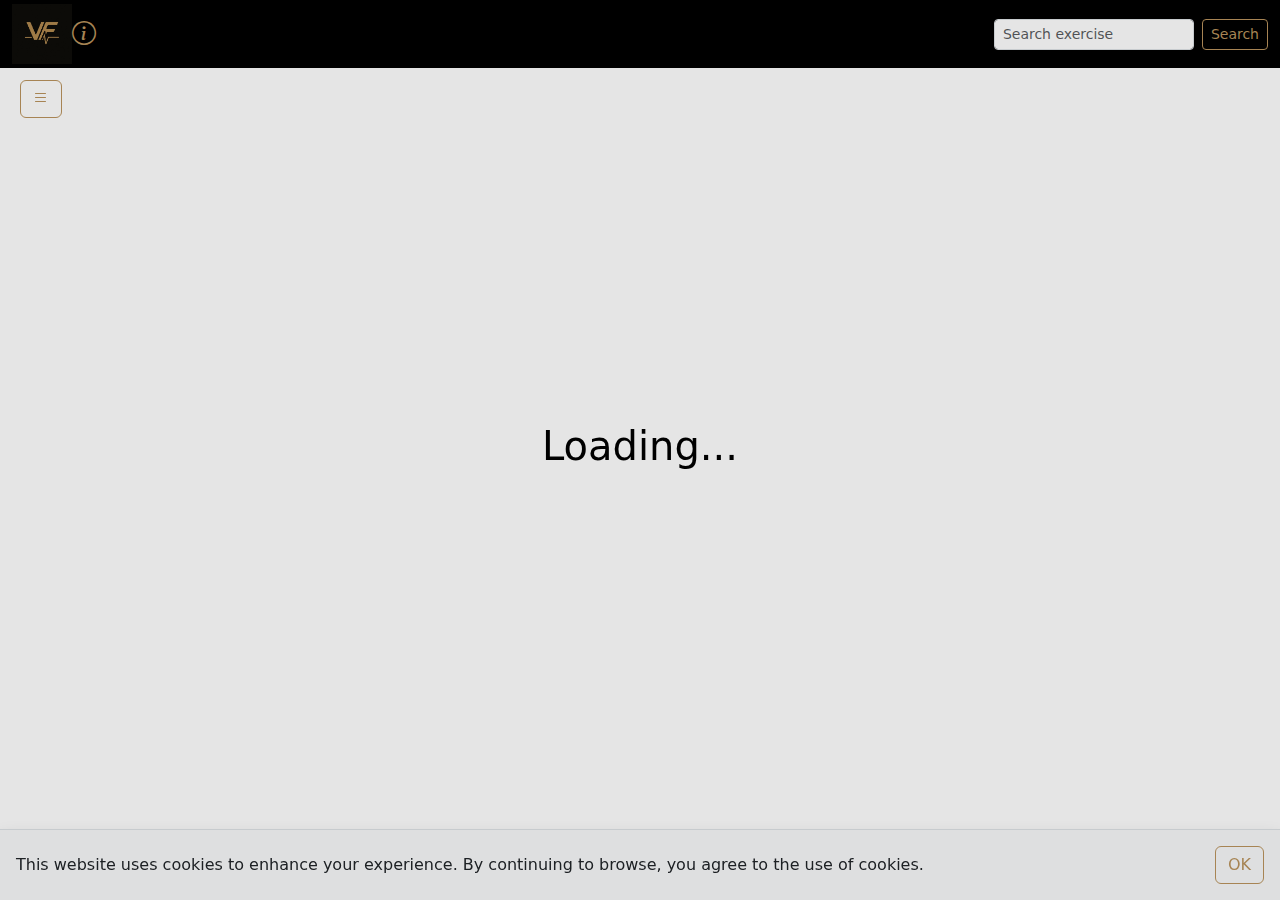
<file: index.html>
<!DOCTYPE html>

<html>
  <head>
    <meta charset="UTF-8" />
    <meta name="viewport" content="width=device-width,initial-scale=1.0" />
    <link
      rel="stylesheet"
      href="https://pyscript.net/releases/2024.1.1/core.css"
    />
    <link
      href="https://cdn.jsdelivr.net/npm/bootstrap@5.3.3/dist/css/bootstrap.min.css"
      rel="stylesheet"
    />
    <link
      rel="stylesheet"
      href="https://cdn.jsdelivr.net/npm/bootstrap-icons@1.11.3/font/bootstrap-icons.css"
    />
    <link rel="stylesheet" href="./assets/css/examples.css" />
    <script
      type="module"
      src="https://pyscript.net/releases/2024.1.1/core.js"
    ></script>
    <script type="module">
      const loading = document.getElementById("loading");
      const container = document.getElementById("container");
      addEventListener("py:ready", () => {
        loading.close();
        container.classList.remove("d-none");
      });
      loading.showModal();
    </script>
    <title>Fitness Exercises Library</title>
    <link rel="icon" type="image/png" href="./assets/favicon.jpeg" />
  </head>

  <body>
    <dialog id="loading">
      <h1>Loading...</h1>
    </dialog>

    <nav
      class="navbar sticky-top py-1"
      style="background-color: #000000; min-height: 60px"
    >
      <div
        class="container-fluid d-flex align-items-center justify-content-between"
      >
        <a href="index.html">
          <img src="./assets/logo.jpeg" class="logo" alt="Logo" />
        </a>
        <i
          class="bi bi-info-circle"
          style="color: #ba945e; cursor: pointer; font-size: 1.5rem"
          py-click="show_info"
          title="About"
        ></i>
        <form class="d-flex ms-auto" role="search">
          <input
            class="form-control form-control-sm me-2"
            type="search"
            placeholder="Search exercise"
            aria-label="Search"
            id="search-input"
            style="min-width: 200px"
          />
          <button
            py-click="filter_library"
            class="btn btn-outline-gold btn-sm"
            type="button"
            id="search-button"
          >
            Search
          </button>
        </form>
      </div>
    </nav>

    <section class="pyscript">
      <main>
        <section>
          <div id="container" class="container py-5 d-none">
            <h2 class="mb-4 text-center">Fitness Exercises Library</h2>
            <div id="exercises-row" class="row g-4"></div>
            <!-- start exercise template -->
            <template id="exercise-card-template">
              <div id="card-exercise" class="col-12 col-sm-6 col-md-4">
                <div class="card exercise-card h-100 d-flex flex-column">
                  <img
                    loading="lazy"
                    id="card-img"
                    src=""
                    class="card-img-top"
                    alt=""
                  />
                  <div class="card-body d-flex flex-column">
                    <h5
                      id="card-title"
                      class="card-title text-center text-sm-start text-primary text-decoration-underline"
                      style="cursor: pointer"
                    ></h5>
                    <div
                      id="badges"
                      class="badge-group mb-2 d-flex justify-content-center justify-content-sm-start"
                    >
                      <span
                        id="badge-primary"
                        class="badge bg-primary me-1"
                      ></span>
                      <span
                        id="badge-secondary"
                        class="badge bg-secondary"
                      ></span>
                    </div>
                    <div
                      class="d-flex align-items-center justify-content-between"
                    >
                      <a
                        id="video-link"
                        href="#"
                        class="text-decoration-none add-ex-hover"
                        target="_blank"
                      >
                        <i
                          class="bi bi-camera-video"
                          style="font-size: 1.5rem"
                          title="Watch video"
                        ></i>
                      </a>

                      <i
                        id="add-ex-to-workout"
                        class="bi bi-plus-circle add-ex-hover"
                        style="
                          cursor: pointer;
                          color: #007bff;
                          font-size: 1.5rem;
                        "
                        title="Add to workout"
                      ></i>
                    </div>
                  </div>
                </div>
              </div>
            </template>
            <!-- end exercise template -->
          </div>
        </section>
      </main>
    </section>

    <aside id="workout-sidebar" class="workout-sidebar d-none">
      <div class="p-3 d-flex flex-column h-100" style="height: 100%">
        <h5 class="text-center">Your Workouts</h5>
        <div class="d-flex justify-content-center align-items-center mb-3">
          <button
            id="add-workout"
            type="button"
            class="btn btn-outline-gold"
            py-click="add_workout"
          >
            <i class="bi bi-plus-circle" title="Add Workout"></i>
          </button>
        </div>
        <div id="workout-list-container" class="flex-grow-1 overflow-auto">
          <template id="workout-template">
            <div
              id="workout"
              class="workout mb-4 border rounded p-2 bg-light position-relative"
            >
              <div
                id="workout-layover"
                class="workout-layover position-absolute top-0 start-0 w-100 h-100 d-flex justify-content-center align-items-center d-none"
              >
                <button
                  id="workout-edit"
                  type="button"
                  class="btn btn-outline-gold"
                  title="Edit workout"
                >
                  <i id="workout-edit-icon" class="bi bi-pencil-square"></i>
                </button>
              </div>

              <div
                class="d-flex justify-content-between align-items-center mb-2"
              >
                <div class="d-flex align-items-center flex-row gap-2">
                  <label
                    for="workout-date"
                    class="mb-0"
                    style="font-size: 0.9rem; white-space: nowrap"
                    >Do on:</label
                  >
                  <input
                    id="workout-date"
                    type="date"
                    class="form-control form-control-sm"
                    style="max-width: 160px"
                    value=""
                    title="Edit workout date"
                  />
                </div>
                <button
                  id="workout-remove"
                  class="btn btn-sm btn-outline-danger"
                  title="Remove workout"
                >
                  <i id="workout-remove-icon" class="bi bi-dash-circle"></i>
                </button>
              </div>
              <ul id="workout-items" class="list-group mb-2">
                <li
                  id="workout-item"
                  class="list-group-item d-flex justify-content-between align-items-center"
                >
                  <span id="workout-item-name" class="exercise-name"></span>
                  <i
                    id="workout-item-remove"
                    class="bi bi-dash-circle workout-item-remove"
                    title="Remove from workout"
                  ></i>
                </li>
              </ul>
            </div>
          </template>
        </div>
        <div class="d-flex justify-content-center mt-auto">
          <button
            id="download-workouts"
            type="button"
            class="btn btn-outline-gold me-2"
          >
            <i
              class="bi bi-file-earmark-arrow-down"
              title="Download Workouts PDF"
            ></i>
          </button>
          <button
            id="clear-workouts"
            type="button"
            class="btn btn-danger"
            py-click="remove_workouts"
          >
            <i class="bi bi-trash" title="Clear Workouts"></i>
          </button>
        </div>
      </div>
    </aside>
    <button
      id="toggle-workout-sidebar"
      type="button"
      class="btn btn-outline-gold position-fixed"
      style="top: 80px; left: 20px; z-index: 1100"
      title="Show/Hide Workouts Sidebar"
    >
      <i class="bi bi-list"></i>
    </button>

    <footer id="footer" class="bg-dark text-white d-none py-2">
      <div
        class="container d-flex justify-content-between align-items-center flex-row-reverse"
      >
        <div>
          <script
            type="text/javascript"
            src="https://cdnjs.buymeacoffee.com/1.0.0/button.prod.min.js"
            data-name="bmc-button"
            data-slug="vladflorefit"
            data-color="#ba945e"
            data-emoji="🍹"
            data-font="Cookie"
            data-text="Buy me a drink"
            data-outline-color="#000000"
            data-font-color="#000000"
            data-coffee-color="#FFDD00"
          ></script>
        </div>
        <div class="text-start">
          <p id="copyright" class="mb-1" style="font-size: 0.875rem"></p>
          <p id="version" class="mb-0" style="font-size: 0.875rem"></p>
        </div>
      </div>
    </footer>

    <script type="py" src="./main.py" config="./pyscript.toml"></script>

    <div
      id="gdpr-banner"
      class="position-fixed bottom-0 start-0 w-100 bg-light border-top shadow p-3 d-flex justify-content-between align-items-center d-none"
      style="z-index: 2000"
    >
      <span>
        This website uses cookies to enhance your experience. By continuing to
        browse, you agree to the use of cookies.
      </span>
      <button id="gdpr-accept" class="btn btn-outline-gold ms-3">OK</button>
    </div>
    <script>
      document.addEventListener("DOMContentLoaded", function () {
        const sidebar = document.getElementById("workout-sidebar");
        const toggleBtn = document.getElementById("toggle-workout-sidebar");
        function updateButtonIcon() {
          toggleBtn.innerHTML = sidebar.classList.contains("d-none")
            ? '<i class="bi bi-list"></i>'
            : '<i class="bi bi-x-lg"></i>';
          toggleBtn.title = sidebar.classList.contains("d-none")
            ? "Show Workouts"
            : "Hide Workouts";
        }
        toggleBtn.addEventListener("click", function () {
          sidebar.classList.toggle("d-none");
          updateButtonIcon();
        });
        updateButtonIcon();

        const gdprBanner = document.getElementById("gdpr-banner");
        const gdprAccept = document.getElementById("gdpr-accept");
        if (!localStorage.getItem("gdprAccepted")) {
          gdprBanner.classList.remove("d-none");
        }
        gdprAccept.addEventListener("click", function () {
          localStorage.setItem("gdprAccepted", "true");
          gdprBanner.classList.add("d-none");
        });
      });
    </script>
  </body>
</html>
</file>
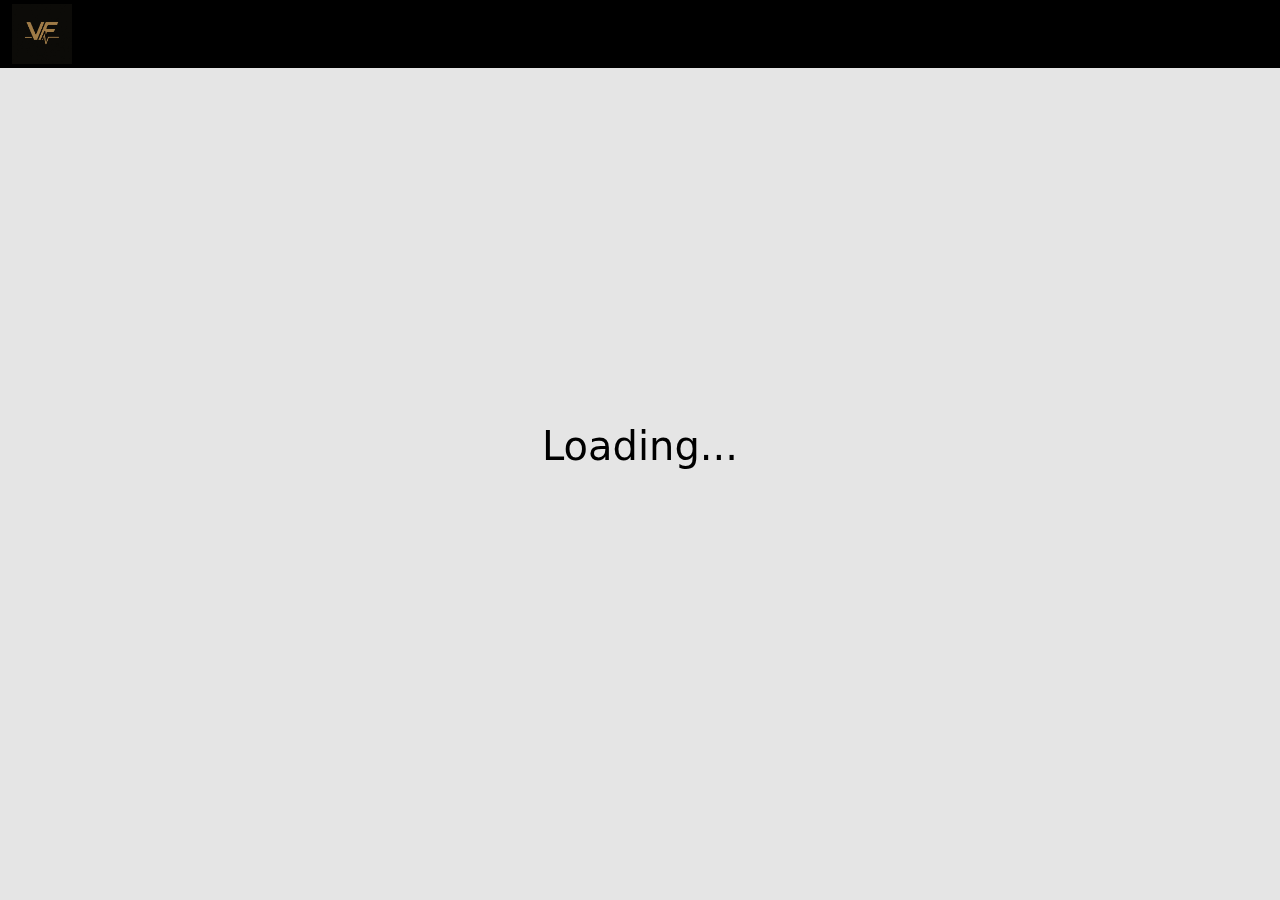
<file: detail.html>
<!DOCTYPE html>

<html>
  <head>
    <!-- Google tag (gtag.js) -->
    <!-- <script
      async
      src="https://www.googletagmanager.com/gtag/js?id=G-1Q5PTQ3F7Y"
    ></script>
    <script>
      window.dataLayer = window.dataLayer || [];
      function gtag() {
        dataLayer.push(arguments);
      }
      gtag("js", new Date());

      gtag("config", "G-1Q5PTQ3F7Y");
    </script> -->
    <meta charset="UTF-8" />
    <meta name="viewport" content="width=device-width,initial-scale=1.0" />
    <link
      rel="stylesheet"
      href="https://pyscript.net/releases/2024.1.1/core.css"
    />
    <link
      href="https://cdn.jsdelivr.net/npm/bootstrap@5.3.3/dist/css/bootstrap.min.css"
      rel="stylesheet"
    />
    <link rel="stylesheet" href="./assets/css/examples.css" />
    <script
      type="module"
      src="https://pyscript.net/releases/2024.1.1/core.js"
    ></script>
    <script type="module">
      const loading = document.getElementById("loading");
      const container = document.getElementById("container");
      addEventListener("py:ready", () => {
        loading.close();
        container.classList.remove("d-none");
      });
      loading.showModal();
    </script>
    <title>Fitness Exercises Library</title>
    <link rel="icon" type="image/png" href="./assets/favicon.jpeg" />
  </head>

  <body>
    <dialog id="loading">
      <h1>Loading...</h1>
    </dialog>

    <nav
      class="navbar sticky-top py-1"
      style="background-color: #000000; min-height: 60px"
    >
      <div
        class="container-fluid d-flex align-items-center justify-content-between"
      >
        <a href="index.html">
          <img src="./assets/logo.jpeg" class="logo" alt="Logo" />
        </a>
      </div>
    </nav>

    <section class="pyscript">
      <main>
        <section>
          <div id="container" class="container py-5 d-none">
            <div class="text-center mb-4">
              <h2 id="exercise-name" class="mb-4 text-center"></h2>
            </div>
            <div
              id="badges-container"
              class="badge-group mb-4 d-flex justify-content-center"
            >
              <span id="category-badge" class="badge me-1"></span>
              <span id="body-parts-badge" class="badge"></span>
            </div>
            <div class="row">
              <div class="col-md-6">
                <div class="video-container">
                  <iframe
                    id="exercise-video"
                    class="w-100"
                    height="315"
                    src=""
                    title="YouTube video player"
                    frameborder="0"
                    allow="accelerometer; autoplay; clipboard-write; encrypted-media; gyroscope; picture-in-picture"
                    allowfullscreen
                  ></iframe>
                </div>
              </div>
              <div class="col-md-6">
                <div class="instructions">
                  <h3>Instructions</h3>
                  <p id="exercise-instructions"></p>
                </div>
              </div>
            </div>
            <div class="row mt-4">
              <div class="col-md-4">
                <div class="card h-100">
                  <div class="card-body">
                    <h5 class="card-title">Targeted Muscles</h5>
                    <p
                      id="primary-muscles"
                      class="card-text mb-1 text-left text-sm-start"
                    ></p>
                    <p
                      id="secondary-muscles"
                      class="card-text text-left text-sm-start"
                      style="opacity: 0.7"
                    ></p>
                  </div>
                </div>
              </div>
              <div class="col-md-4">
                <div class="card h-100">
                  <div class="card-body">
                    <h5 class="card-title">Key Cues</h5>
                    <ul id="key-cues-container" class="card-text d-none">
                      <li id="key-cue"></li>
                    </ul>
                    <span id="cues-not-available" class="d-none"
                      >Not available</span
                    >
                  </div>
                </div>
              </div>
              <div class="col-md-4">
                <div class="card h-100">
                  <div class="card-body">
                    <h5 class="card-title">Alternative Exercises</h5>
                    <ul id="alt-ex-container" class="card-text d-none">
                      <li
                        id="alt-ex"
                        class="text-primary text-decoration-underline"
                        style="cursor: pointer"
                      ></li>
                    </ul>
                    <span id="alt-not-available" class="d-none"
                      >Not available</span
                    >
                  </div>
                </div>
              </div>
            </div>
          </div>
        </section>
      </main>
    </section>
    <footer id="footer" class="bg-dark text-white d-none p-3 mt-auto">
      <div class="container text-center">
        <p id="copyright" class="mb-1"></p>
        <p id="version" class="mb-0"></p>
      </div>
    </footer>
    <style>
      body {
        display: flex;
        flex-direction: column;
        min-height: 100vh;
        margin: 0;
      }
      main {
        flex: 1;
      }
    </style>
    <script type="py" src="./detail.py" config="./pyscript.toml"></script>
  </body>
</html>
</file>
<file: assets/css/examples.css>
body {
  margin: 0;
}

.pyscript {
  margin: 0.5rem;
}

html {
  font-family: ui-sans-serif, system-ui, -apple-system, BlinkMacSystemFont,
    "Segoe UI", Roboto, "Helvetica Neue", Arial, "Noto Sans", sans-serif,
    "Apple Color Emoji", "Segoe UI Emoji", "Segoe UI Symbol", "Noto Color Emoji";
  line-height: 1.5;
}

nav {
  position: sticky;
  width: 100%;
  top: 0;
  left: 0;
  z-index: 9999;
}

.logo {
  height: 60px;
  max-width: 100%;
}

.title {
  text-decoration: none;
  /* text-decoration-line: none;
  text-decoration-style: initial;
  text-decoration-color: initial; */
  font-weight: 400;
  font-size: 1.5em;
  line-height: 2em;
  white-space: nowrap;
}

.app-header {
  display: flex;
  align-items: center;
  padding: 0.25rem 0.5rem;
}

@media (max-width: 576px) {
  .app-header {
    flex-direction: column;
    align-items: flex-start;
    gap: 0.5rem;
  }

  .title {
    font-size: 1.25em;
    line-height: 1.5em;
  }

  .logo {
    height: 60px;
  }
}

.exercise-card {
  transition: transform 0.2s ease, box-shadow 0.2s ease;
}

.exercise-card:hover {
  transform: translateY(-4px);
  box-shadow: 0 6px 16px rgba(0, 0, 0, 0.1);
}

.card-img-top {
  max-height: 200px;
  object-fit: contain;
  width: 100%;
  margin-top: 5px;
}

.badge-group {
  display: flex;
  flex-wrap: wrap;
  gap: 0.25rem;
}

#loading {
  outline: none;
  border: none;
  background: transparent;
}

.workout-sidebar {
  position: fixed;
  top: 68px;
  left: 0;
  right: auto;
  width: 300px;
  height: calc(100vh - 68px);
  background-color: rgba(245, 245, 250, 0.95);
  border-right: 1px solid #dee2e6;
  border-left: none;
  box-shadow: 2px 0 6px rgba(0, 0, 0, 0.1);
  z-index: 1050;
  overflow-y: auto;
  border-radius: 0 12px 12px 0;
  transition: width 0.3s cubic-bezier(0.4, 0, 0.2, 1);
  overflow-x: hidden;
}

.btn-outline-gold {
  color: #ba945e;
  border: 1px solid #ba945e;
  background-color: transparent;
}

.btn-outline-gold:hover {
  background-color: #ba945e;
  color: #fff;
}

.add-ex-hover:hover {
  color: #ba945e !important;
}

.workout-layover {
  position: fixed;
  top: 0;
  left: 0;
  width: 100%;
  height: 100%;
  background-color: rgba(0, 0, 0, 0.5);
  z-index: 1040;
}

.workout-item-remove {
  color: red;
  cursor: pointer;
}

.workout-item-remove:hover {
  transform: scale(1.2);
  transition: color 0.2s, transform 0.2s;
}

#toggle-workout-sidebar {
  transition: left 0.3s cubic-bezier(0.4, 0, 0.2, 1);
  z-index: 1100;
}

body:not(:has(#workout-sidebar.d-none)) #toggle-workout-sidebar {
  left: 320px !important;
}

#workout-sidebar.d-none ~ #toggle-workout-sidebar {
  left: 20px !important;
}
</file>
